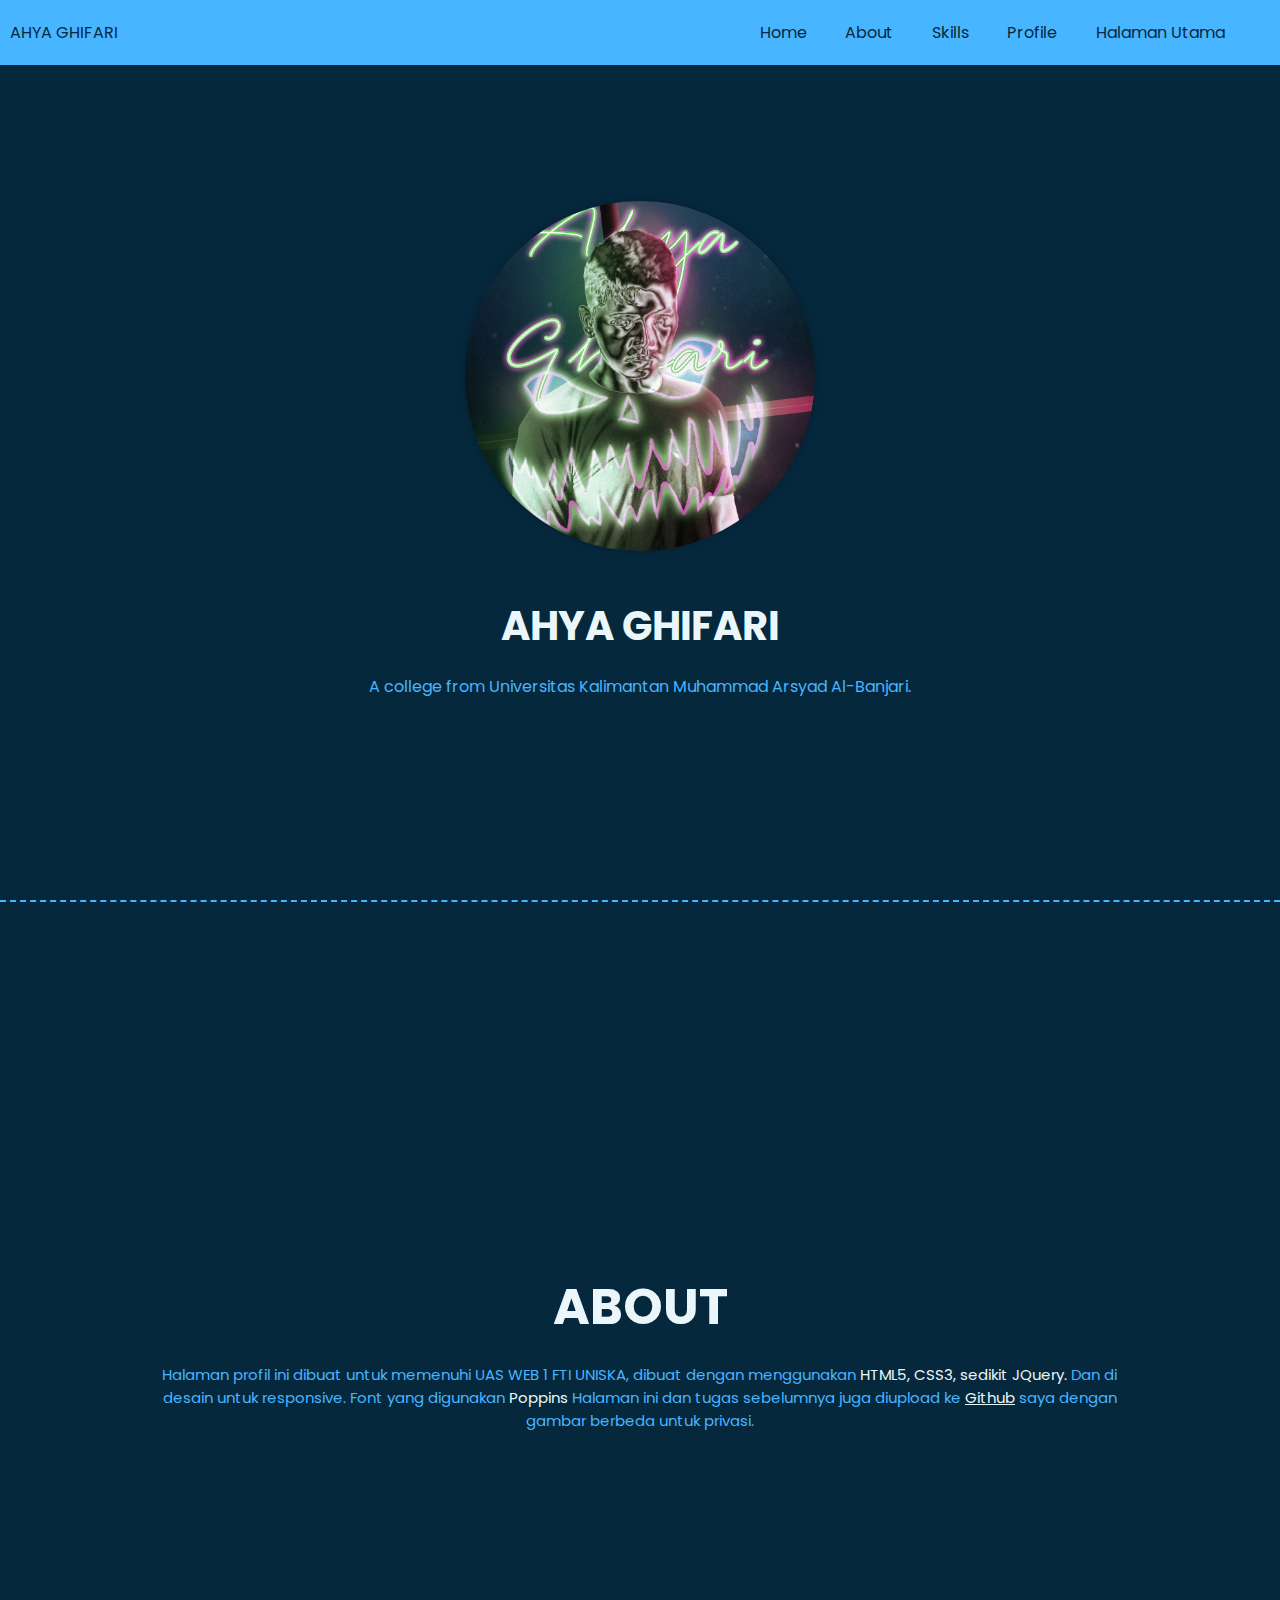
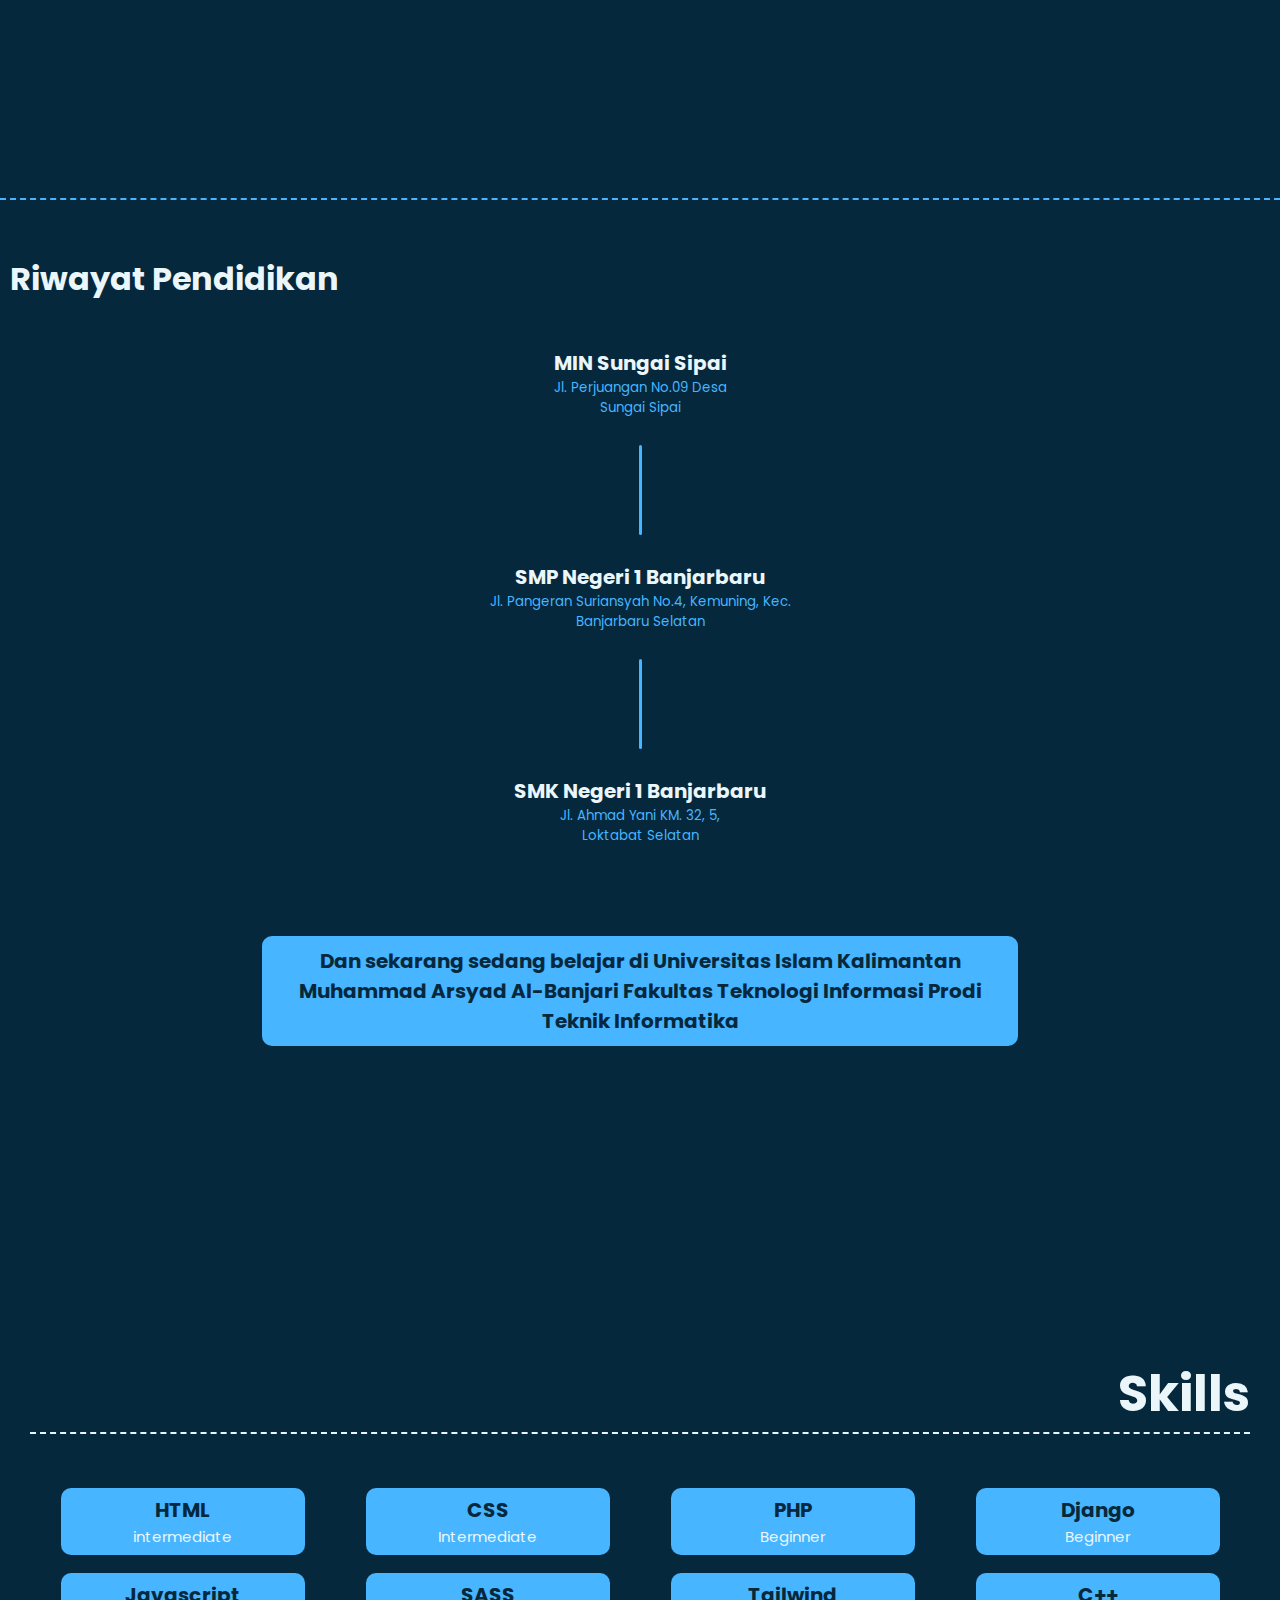
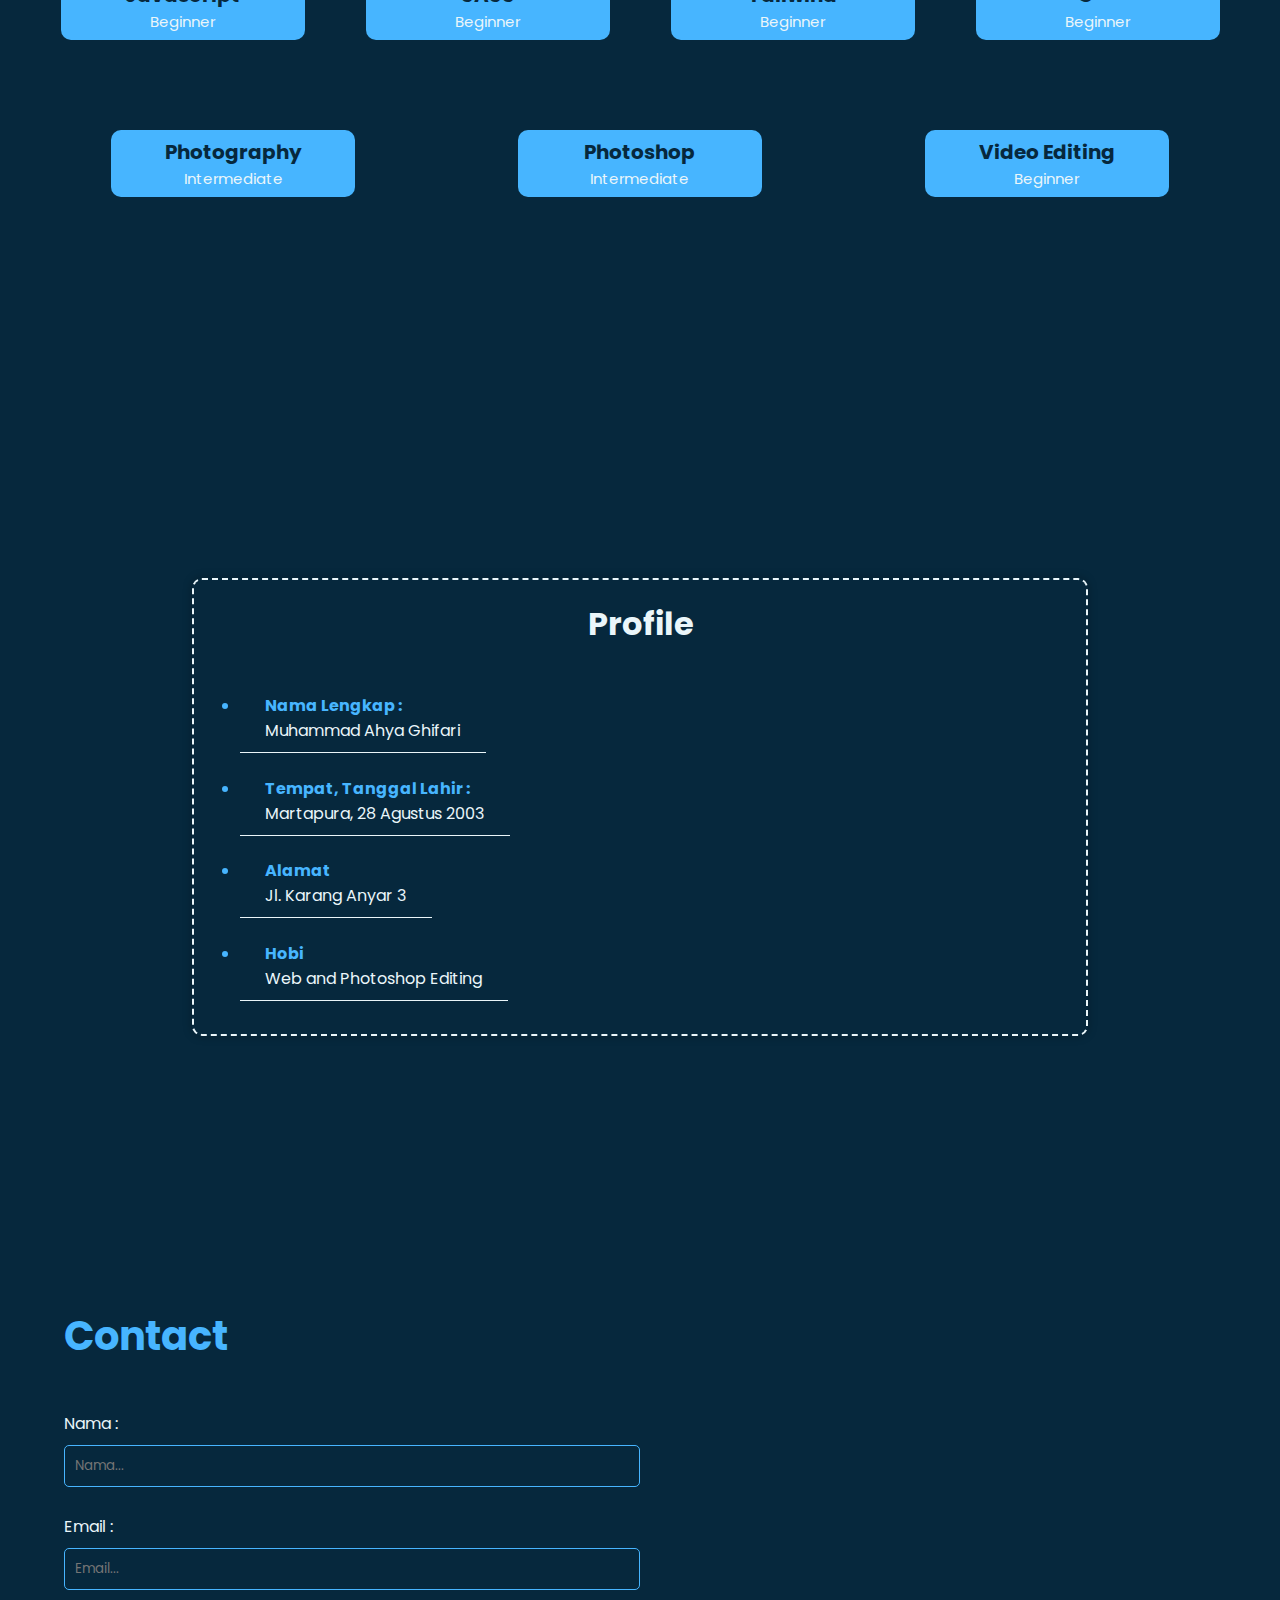
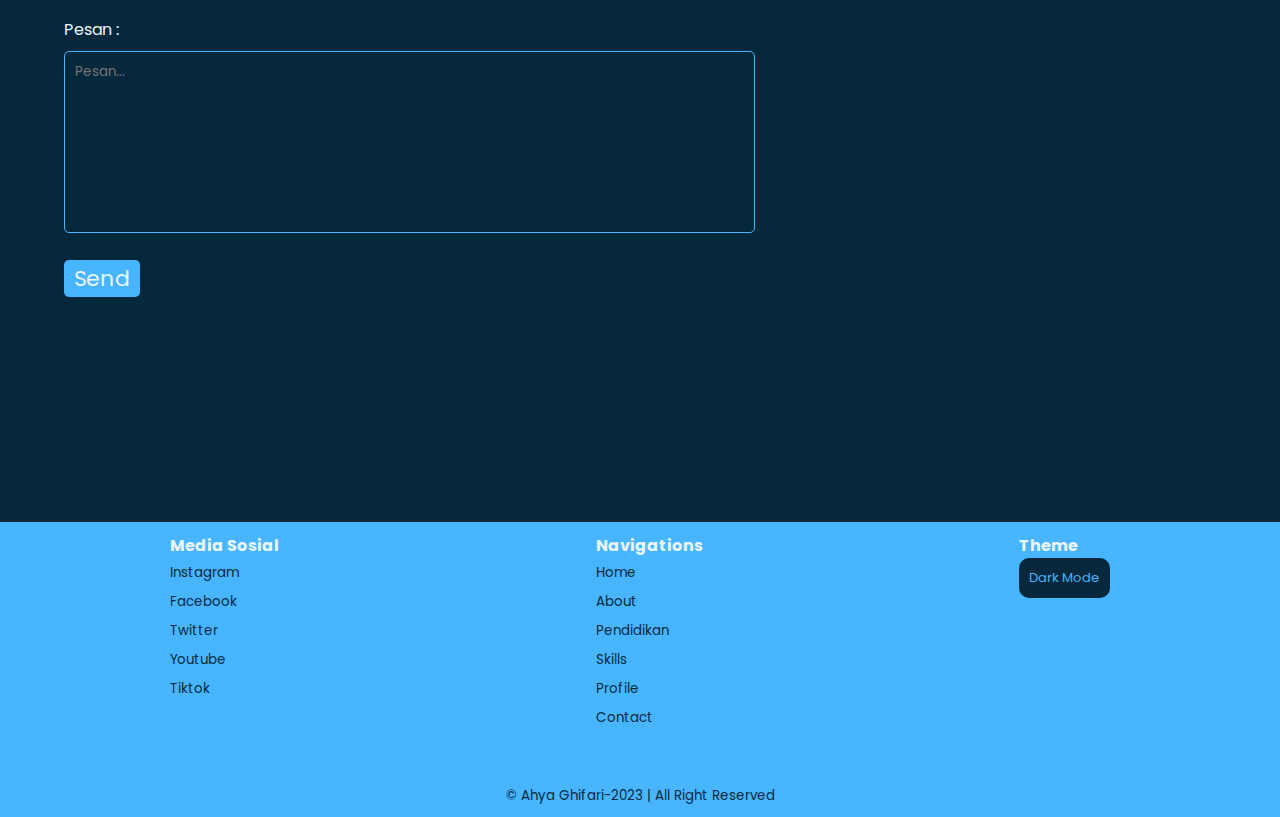
<file: profil.html>
<!DOCTYPE html>
<html lang="en" class="dark">
<head>
    <meta charset="UTF-8">
    <meta http-equiv="X-UA-Compatible" content="IE=edge">
    <meta name="viewport" content="width=device-width, initial-scale=1.0">
    <title>Profile | Ahya Ghifari</title>
    <link rel="stylesheet" href="./assets/css/profil.css">
</head>
<body>

    <!-- NAV -->
    <header>
        <nav>
            <div id="nav-name">
                <a href="#">AHYA GHIFARI</a>
            </div>
            <div id="nav-toggler">
                <span></span>
                <span></span>
                <span></span>
            </div>
            <div id="nav-list">
                <a href="#home">Home</a>
                <a href="#about">About</a>
                <a href="#skills">Skills</a>
                <a href="#profile">Profile</a>
                <a href="index.html">Halaman Utama</a>
            </div>
        </nav>
    </header>
    
    <!-- HOME -->
    <div id="home">
        <img src="./assets/images/profil.jpg" alt="">
        <h1>Ahya Ghifari</h1>
        <p>A college from Universitas Kalimantan Muhammad Arsyad Al-Banjari.</p>
    </div>

    <!-- ABOUT -->
    <div id="about">
        <h1>ABOUT</h1>
        <p>Halaman profil ini dibuat untuk memenuhi UAS WEB 1 FTI UNISKA, dibuat dengan menggunakan  <span class="about-white">HTML5, CSS3, sedikit JQuery.</span> Dan di desain untuk responsive. Font yang digunakan <span class="about-white">Poppins</span> Halaman ini dan tugas sebelumnya juga diupload ke <a class="about-white" style="text-decoration: underline;">Github</a> saya dengan gambar berbeda untuk privasi.</p>
    </div>

    <!-- RIWAYAT PENDIDIKAN -->
    <div id="riwayat-pendidikan">
        <h1>Riwayat Pendidikan</h1>
        <div id="list-pendidikan-container">
            <div class="list-pendidikan">
                <h4>MIN Sungai Sipai</h4>
                <p>Jl. Perjuangan No.09 Desa Sungai Sipai</p>
            </div>
            <div class="list-pendidikan-route"></div>
            <div class="list-pendidikan">
                <h4>SMP Negeri 1 Banjarbaru</h4>
                <p>Jl. Pangeran Suriansyah No.4, Kemuning, Kec. Banjarbaru Selatan</p>
            </div>
            <div class="list-pendidikan-route"></div>
            <div class="list-pendidikan">
                <h4>SMK Negeri 1 Banjarbaru</h4>
                <p>Jl. Ahmad Yani KM. 32, 5, Loktabat Selatan</p>
            </div>
        </div>
        <h5>Dan sekarang sedang belajar di Universitas Islam Kalimantan Muhammad Arsyad Al-Banjari Fakultas Teknologi Informasi Prodi Teknik Informatika</h5>
    </div>

    <!-- SKILLS -->
    <div id="skills">
        <h1>Skills</h1>
        <div id="skills-container">
            <div id="program-skills">
                <div class="skills">
                    <h5>HTML</h5>
                    <p>intermediate</p>
                </div>
                <div class="skills">
                    <h5>CSS</h5>
                    <p>Intermediate</p>
                </div>
                <div class="skills">
                    <h5>PHP</h5>
                    <p>Beginner</p>
                </div>
                <div class="skills">
                    <h5>Django</h5>
                    <p>Beginner</p>
                </div>
                <div class="skills">
                    <h5>Javascript</h5>
                    <p>Beginner</p>
                </div>
                <div class="skills">
                    <h5>SASS</h5>
                    <p>Beginner</p>
                </div>
                <div class="skills">
                    <h5>Tailwind</h5>
                    <p>Beginner</p>
                </div>
                <div class="skills">
                    <h5>C++</h5>
                    <p>Beginner</p>
                </div>
            </div>
            <div id="another-skills">
                <div class="skills">
                    <h5>Photography</h5>
                    <p>Intermediate</p>
                </div>
                <div class="skills">
                    <h5>Photoshop</h5>
                    <p>Intermediate</p>
                </div>
                <div class="skills">
                    <h5>Video Editing</h5>
                    <p>Beginner</p>
                </div>
            </div>
        </div>
    </div>

    <!-- PROFILE -->
    <div id="profile">
        <h1>Profile</h1>
        <ul>
            <li>
                <h4>Nama Lengkap :</h4>
                <p>Muhammad Ahya Ghifari</p>
            </li>
            <li>
                <h4>Tempat, Tanggal Lahir :</h4>
                <p>Martapura, 28 Agustus 2003</p>
            </li>
            <li>
                <h4>Alamat</h4>
                <p>Jl. Karang Anyar 3</p>
            </li>
            <li>
                <h4>Hobi</h4>
                <p>Web and Photoshop Editing</p>
            </li>
        </ul>
        
    </div>

    <!-- CONTACT -->
    <div id="contact">
        <h1>Contact</h1>
        <form>
            <div class="forms">
                <label for="nama">Nama :</label>
                <input type="text" id="nama" placeholder=
                "Nama..." required>
            </div>
            <div class="forms">
                <label for="email">Email :</label>
                <input type="email" id="email" placeholder="Email..." required>
            </div>
            <div class="forms form-pesan">
                <label for="pesan">Pesan :</label>
                <textarea name="pesan" id="pesan" cols="30" rows="8" placeholder="Pesan..."></textarea>
            </div>
            <button type="submit">Send</button>
        </form>
    </div>

    <!-- FOOTER -->
    <footer>
        <div id="main-footer">
            <div id="media-sosial" class="main-footer-components">    
                <h6>Media Sosial</h6>
                <a href="http://instagram.com" target="_blank">Instagram</a>
                <a href="http://facebook.com" target="_blank">Facebook</a>
                <a href="http://twitter.com" target="_blank">Twitter</a>
                <a href="http://youtube.com" target="_blank">Youtube</a>
                <a href="http://tiktok.com" target="_blank">Tiktok</a>
            </div>
            <div id="footer-nav" class="main-footer-components">
                <h6>Navigations</h6>
                <a href="#home">Home</a>
                <a href="#about">About</a>
                <a href="#riwayat-pendidikan">Pendidikan</a>
                <a href="#skills">Skills</a>
                <a href="#profile">Profile</a>
                <a href="#profile">Contact</a>
            </div>
            <div id="theme-mode" class="main-footer-components">
                <h6>Theme</h6>
                <p class="theme-mode-toggler dark">Dark Mode</p>
            </div>
        </div>
        <div id="copyrights">
            <p>&copy; Ahya Ghifari-2023 | All Right Reserved</p>
        </div>
    </footer>

    <!-- JQUERY -->
    <script src="https://code.jquery.com/jquery-3.6.3.min.js" integrity="sha256-pvPw+upLPUjgMXY0G+8O0xUf+/Im1MZjXxxgOcBQBXU=" crossorigin="anonymous"></script>
    <!-- SCRIPT -->
    <script src="./assets/js/script.js"></script>
</body>
</html>
</file>
<file: assets/css/profil.css>
@import url('https://fonts.googleapis.com/css2?family=Poppins:wght@200;400;600&family=Rubik+Mono+One&display=swap');

*{
    margin: 0;
    padding: 0;
    box-sizing: border-box;
    font-family: 'Poppins', sans-serif;
    color: #47B5FF;
}

html{
    scroll-behavior: smooth;
}

a{
    text-decoration: none;
}

body{
    background-color: #eaf6fa;
    overflow-x: hidden;
    transition: 0.3s all ease-in-out;
}

/* --------------------------- NAV --------------------- */
nav{
    position: fixed;
    top: 0;
    color: #eaf6fa;
    display: flex;
    padding: 0.625rem;
    justify-content: space-between;
    background-color: #47B5FF;
    align-items: center;
    width: 100%;
}

nav #nav-name a{
    color: #06283D;
    font-weight: 400;
}

nav #nav-toggler{
    height: 100%;
    width: fit-content;
    display: flex;
    flex-direction: column;
    width: 30px;
    padding: 1px;
    cursor: pointer;
}


nav #nav-toggler span{
    height: 2px;
    width: 100%;
    background-color: #eaf6fa;
    margin: 2px 0;
}

nav #nav-list{
    display: none;
    transform: translateX(100%);
    background-color: #47B5FF;
    position: fixed;
    flex-direction: column;
    right: 0;
    margin-right: 2vw;
    margin-top: 50vh;
    border-radius: 3px;
    width: 30vw;
    opacity: 0;
    transition: 0.3s all ease-in-out;
}

nav #nav-list.active{
    transform: translateX(0);
    display: flex;
    opacity: 100%;
}

nav #nav-list a{
    color: #eaf6fa;
    padding: 0.625rem;
    border-bottom: 1px solid #eaf6fa;
}

nav #nav-list a:hover{
    background-color: #06283D;
}


/* ------------------------- HOME ---------------------*/
#home{
    display: flex;
    flex-direction: column;
    align-items: center;
    justify-content: center;
    width: 90%;
    height: 100vh;
    margin: auto;
    text-align: center;
}

#home img{
    width: 230px;
    border-radius: 50%;
    box-shadow: 0 0 10px rgba(0, 0, 0, 0.267);
    cursor: pointer;
    transition: 0.3s all ease-in-out;
}

#home img:hover{
    animation: homeimganim 2s infinite;
}

#home h1{
    color: #06283D;
    margin-top: 5vh;
    text-transform: uppercase;
}

#home p{
    font-size: smaller;
    width: 70%;
    margin-top: 2vh;
}

@keyframes homeimganim {
    0%{
        transform: scale(100%);
        filter: brightness(100%);
    }
    50%{
        transform: scale(105%);
        border-radius: 0;
        filter: brightness(105%);
    }
    100%{
        transform: scale(100%);
        filter: brightness(100%);
    }
}

/* ------------------------- ABOUT ---------------------*/
#about{
    border-top: 2px dashed #47B5FF;
    border-bottom: 2px dashed #47B5FF;
    padding: 1rem;
    height: 100vh;
    display: flex;
    flex-direction: column;
    justify-content: center;
    align-items: center;
    text-align: center;
}

#about h1{
    color: #06283D;
}


#about p {
    width: 80%;
    font-size: smaller;
    margin-top: 2vh;
}

#about .about-white{
    color: #06283D;
}

/* ---------------------- PENDIDIKAN -------------------*/

#riwayat-pendidikan{
    padding: 10px;
    margin-top: 5vh;
}

#riwayat-pendidikan h1{
    color: #06283D;
}

#riwayat-pendidikan #list-pendidikan-container{
    display: flex;
    flex-direction: column;
    margin-top: 5vh;
    justify-content: center;
    align-items: center;
}

#riwayat-pendidikan .list-pendidikan{
    text-align: center;
    display: flex;
    flex-direction: column;
    justify-content: center;
    align-items: center;
}

#riwayat-pendidikan .list-pendidikan h4{
    color: #06283D;
}

#riwayat-pendidikan .list-pendidikan p{
    width: 75%;
    font-size: smaller;
}

.list-pendidikan-route{
    width: 3px;
    border-radius: 10px;
    margin: 3vh 0;
    background-color:#06283D;
    height: 10vh;
    animation: pendidikanrouteanim 1s infinite;
    transform-origin: top;
}

@keyframes pendidikanrouteanim {
    0%{
        transform: scaleY(0);
    }
    100%{
        transform: scaleY(100%);
    }
}

#riwayat-pendidikan h5{
    text-align: center;
    background-color: #47B5FF;
    padding: 10px;
    color: #06283D;
    border-radius: 10px;
    width: 80%;
    margin: 10vh auto 0 auto;
    cursor: pointer;
    transition: 0.4s all ease-in-out;
}

#riwayat-pendidikan h5:hover{
    transform: rotateX(20deg) scale(105%);
    box-shadow: 0 20px 10px rgba(0, 0, 0, 0.267);
}

/* ---------------------- SKILLS -------------------*/
#skills{
    margin-top: 15vh;
    padding: 10px;
}

#skills h1{
    text-align: right;
    color: #06283D;
    border-bottom: 2px dashed #06283D;
}

#skills-container{
    margin-top: 5vh;
}

#program-skills, #another-skills{
    display: flex;
    flex-wrap: wrap;
    justify-content: space-around;
    margin-bottom: 8vh;
}

#skills .skills{
    background-color: #47B5FF;
    cursor: pointer;
    padding: 5px 3px;
    display: flex;
    flex-direction: column;
    align-items: center;
    border-radius: 10px;
    width: 120px;
    margin: 1vh 1vw;
    transition: 0.3s all ease-in-out;
}

#skills .skills h5{
    color: #06283D;
}

#skills .skills p{
    color: #eaf6fa;
    font-size: smaller;
}

#skills .skills:hover{
    transform: scale(103%);
}


/* ---------------------- PROFILE -------------------*/
#profile{
    width: 90%;
    margin: 15vh auto 0 auto;
    padding: 20px;
    overflow: hidden;
    border-radius: 10px;
    background-color: #47B5FF;
    color: #eaf6fa;
    border: 2px dashed #eaf6fa;
    box-shadow: 0 0 10px rgba(0, 0, 0, 0.267);
}

#profile h1{
    color: #eaf6fa;
    text-align: center;
    margin-bottom: 4vh;
}

#profile li{
    margin: 1.5vh 2vw;
    padding: 1vh 2vw;
    border-bottom: 1px solid #eaf6fa;
    width: fit-content;
}

#profile h4{
    color: #06283D;
}

#profile p{
    color: #eaf6fa;
}


/* ---------------------- CONTACT -------------------*/
#contact{
    margin: 20vh auto 0 auto;
    width: 90%;
}

#contact form{
    margin-top: 5vh;
}

#contact .forms{
    display: flex;
    flex-direction: column;
    margin: 3vh 0 ;
}

#contact .forms input{
    width: 50%;
    border-radius: 5px;
    border: 1px solid #47B5FF;
}

#contact .forms textarea{
    border-radius: 5px;
    border: 1px solid #47B5FF;
    resize: none;

}

#contact input, #contact textarea{
    background-color: transparent;
    padding: 0.625rem;
    border: none;
    color: #06283D;
}

#contact input:focus, #contact textarea:focus{
    outline: none;
}

#contact .forms label{
    color: #06283D;
    margin-bottom: 1vh;
}

#contact form button{
    background-color: #47B5FF;
    padding: 2px 10px;
    border: none;
    font-size: larger;
    color: #eaf6fa;
    border-radius: 5px;
    cursor: pointer;
    transition: 0.3s all ease-in-out;
}

#contact form button:hover{
    background-color: transparent;
    color: #47B5FF;
    border: 1px solid #47B5FF;
}

/* ---------------------- FOOTER -------------------*/
footer{
    margin-top: 25vh;
    background-color: #47B5FF;
    padding: 0.7rem;
}

footer a{
    font-size: smaller;
    color: #06283D;
    width: fit-content;
}

footer #main-footer{
    display: flex;
    justify-content: space-around;
}

footer .main-footer-components{
    display: flex;
    flex-direction: column;
}


footer .main-footer-components h6{
    color: #eaf6fa;
    font-size: medium;
}

footer .main-footer-components a{
    margin: 0.5vh 0;
}

.theme-mode-toggler{
    padding: 10px;
    font-size: small;
    border-radius: 10px;
    cursor: pointer;
    transition: 0.3s all ease-in-out;
}
.theme-mode-toggler.dark{
    background-color: #06283D;
}

.theme-mode-toggler.light{
    background-color: #eaf6fa;
}

footer #copyrights{
    margin-top: 6vh;
    text-align: center;
}

footer #copyrights p{
    color: #06283D;
    font-size: smaller;
}


/* ------------------ RESPONSIVE SECTIONS ------------*/
@media (min-width: 768px) {
    #home h1{
        font-size: 40px;
    }
    #home p{
        font-size: medium;
    }

    #about h1{
        font-size: 35px;
    }
    #about p{
        font-size: 15px;
    }

    #skills h1{
        font-size: 35px;
    }

    #skills .skills{
        width: 150px;
    }

    #contact h1{
        font-size: 40px;
    }

    #contact .forms textarea{
        width: 80%;
    }

    #contact form button{
        font-size: 22px;
    }

}
@media (min-width: 1024px) {
    nav #nav-toggler{
        display: none;
    }
    nav #nav-list{
        flex-direction: row;
        margin-top: 0;
        position: static;
        display: flex;
        width: 40%;
        opacity: 100;
        transform: translateX(0);
        justify-content: space-around;
    }
    nav #nav-list a{
        border: none;
        color: #06283D;
    }
    nav #nav-list a:hover{
        font-weight: 600;
        background-color: transparent;
    }

    #home img{
        width: 350px;
    }

    #about h1{
        font-size: 50px;
    }

    #riwayat-pendidikan .list-pendidikan h4{
        font-size: 20px;
    }

    #riwayat-pendidikan h5{
        width: 60%;
        font-size: 20px;
    }

    #skills{
        padding: 30px;
    }

    #skills .skills{
        width: 20%;
        padding: 7px 5px;
    }

    #skills h1{
        font-size: 50px;
    }

    #skills .skills h5{
        font-size: 20px;
    }

    #skills .skills p{
        font-size: 15px;
    }

    #profile{
        width: 70%;
    }

    #contact .forms textarea{
        width: 60%;
    }

    #skills, #profile, #contact{
        margin-top: 30vh;
    }

}

/* ----------------------- DARK SECTION ------------ */
html.dark body{
    background-color: #06283D;
}

html.dark #home h1, html.dark #about h1, 
html.dark #riwayat-pendidikan h1,
html.dark #riwayat-pendidikan .list-pendidikan h4, html.dark #about .about-white{
    color: #eaf6fa;
}

html.dark #skills h1{
    color: #eaf6fa;
    border-color: #eaf6fa;
}

html.dark .list-pendidikan-route{
    background-color: #47B5FF;
}

html.dark #profile{
    background-color: transparent;
}

html.dark #profile h4 {
    color: #47B5FF;
}

html.dark #contact .forms label, html.dark #contact .forms input, html.dark #contact .forms textarea{
    color: #eaf6fa;
}
</file>
